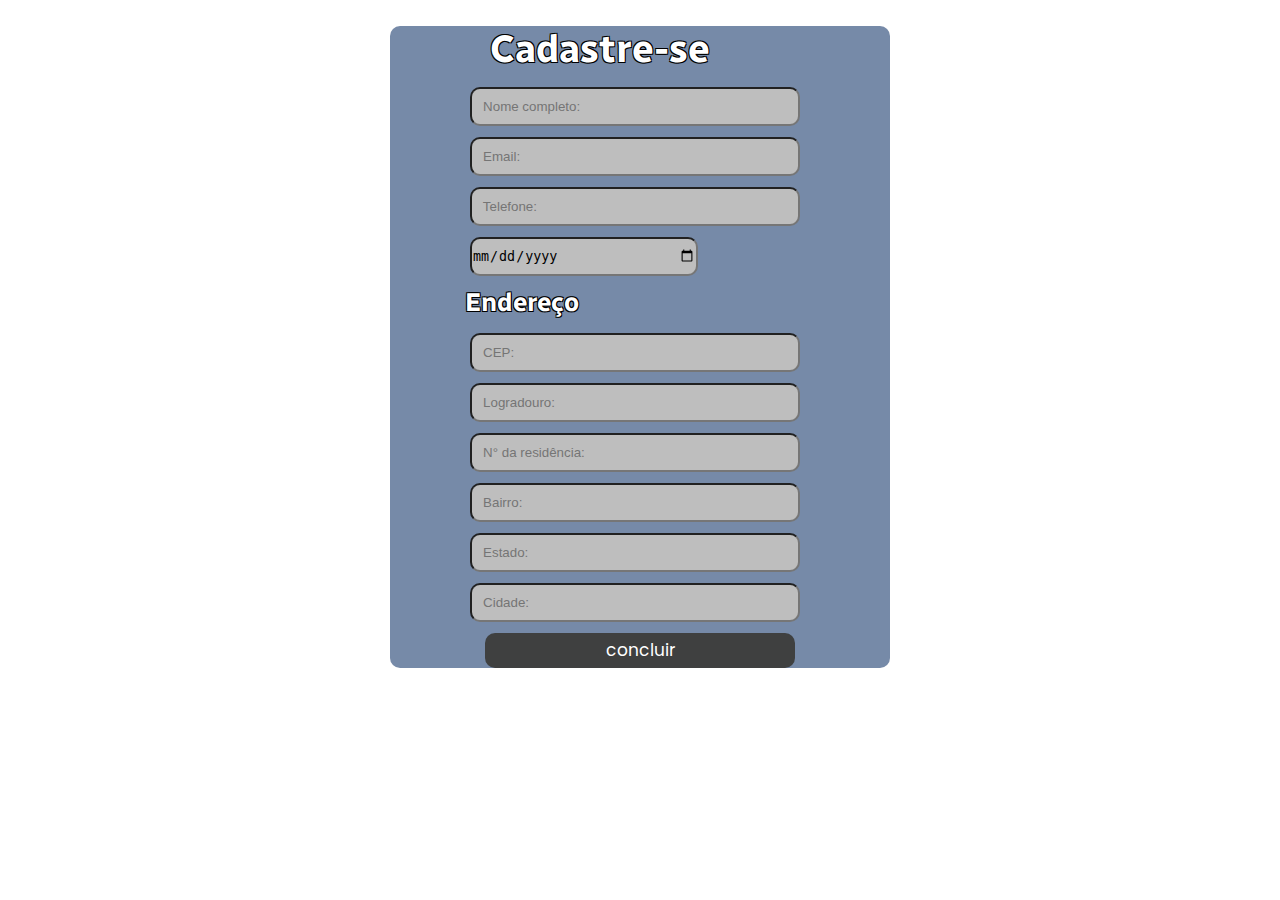
<file: Desafio_front-end/paginas/index.html>
<!DOCTYPE html>
<html lang="pt-BR">
<head>
    <meta charset="UTF-8">
    <meta name="viewport" content="width=device-width, initial-scale=1.0">
    <title>Cadastro</title>
    <link rel="stylesheet" type="text/css" href="../css/style.css">
</head>
<body>
    <!--tela principal no centro de todo background-->
    <div class="principal">
        <h1>Cadastre-se</h1>
        <!--classe box para que todas a box do formulario tenha os mesmo parámetros-->
        <div class="box">
            <!--class input para padronizar todos os input-->
            <form class="input">
                <!--inputs onde receberam os dados dinamicos usuario para passar para proxima pagina-->
                <input type="text" name="form_name" id="form_name_usuario" placeholder="   Nome completo:">
            </form>
        </div>
        <div class="box">
            <form class="input">
                <input type="email" name="form_email" id="form_email_usuario" placeholder="   Email:">
            </form>
        </div>
        <div class="box">
            <form class="input">
                <input type="text" name="form_telefone" id="form_telefone_usuario" placeholder="   Telefone:">
            </form>
        </div>
        <div class="box">
            <form class="input">
                <input type="date" name="form_nascimento" id="form_nascimento_usuario" placeholder="   Nascimento:">
            </form>
        </div>
        <h2>Endereço</h2>
        <div class="box">
            <form class="input">
                <input type="text" name="form_cep" id="form_cep_usuario" placeholder="   CEP:">
            </form>
        </div>
        <div class="box">
            <form class="input">
                <input type="text" name="form_logradouro" id="form_logradouro_usuario" placeholder="   Logradouro:">
            </form>
        </div>
        <div class="box">
            <form class="input">
                <input type="text" name="form_numResidencia" id="form_numResidencia_usuario" placeholder="   N° da residência:">
            </form>
        </div>
        <div class="box">
            <form class="input">
                <input type="text" name="form_bairro" id="form_bairro_usuario" placeholder="   Bairro:">
            </form>
        </div>
        <div class="box">
            <form class="input">
                <input type="text" name="form_estado" id="form_estado_usuario" placeholder="   Estado:">
            </form>
        </div>
        <div class="box">
            <form class="input">
                <input type="text" name="form_cidade" id="form_cidade_usuario" placeholder="   Cidade:">
            </form>
        </div>
        <!--Botão que vai chamar a função do js e trocar as paginas-->
        <div class="concluir">
            <a href="../paginas/dados_usuario.html" target="_self"  onclick="receberNomeUsuario()">
                <button type="button">concluir</button>
            </a>
        </div>
    </div>
    <script src="../script/script.js"></script>
</body>
</html>
</file>
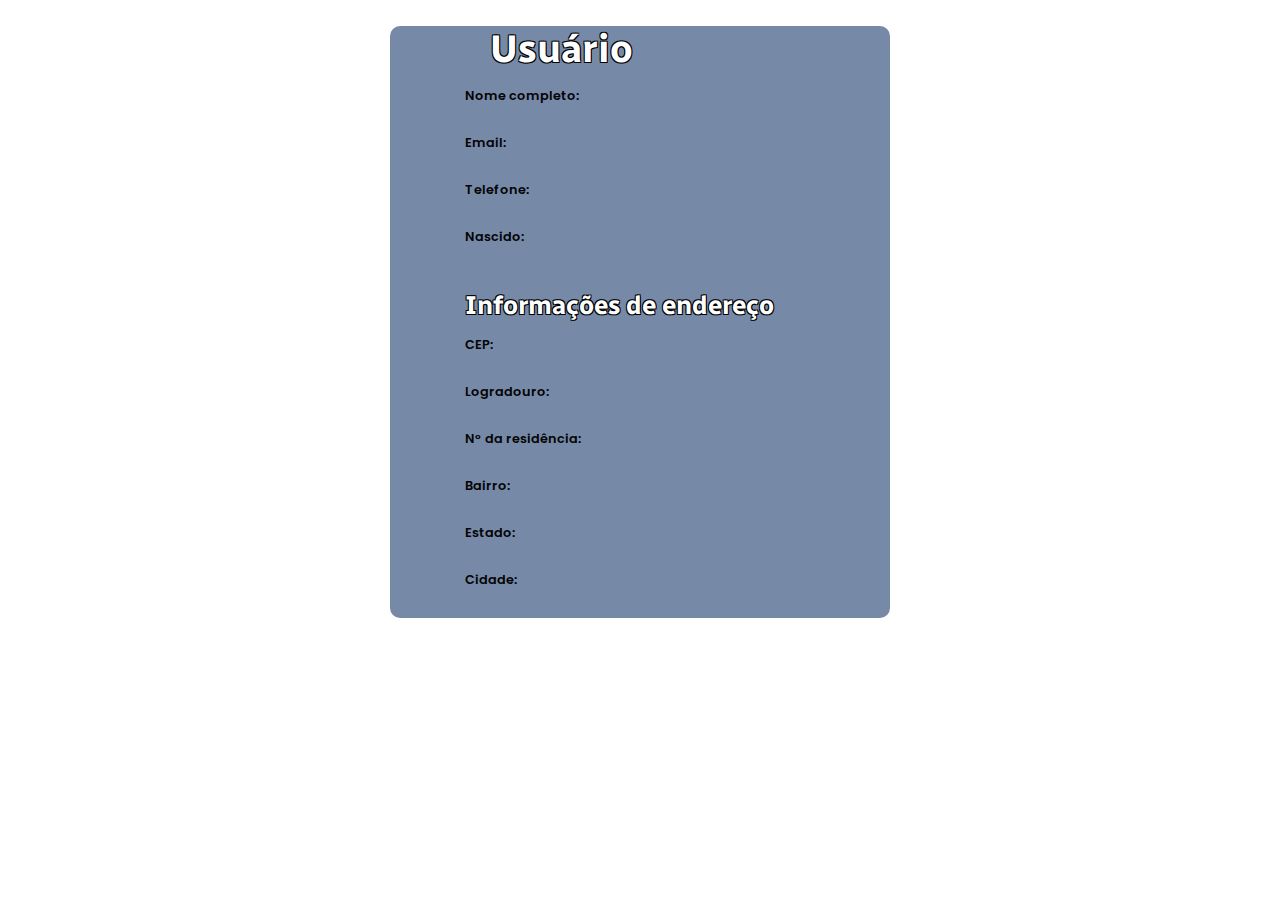
<file: Desafio_front-end/paginas/dados_usuario.html>
<!DOCTYPE html>
<html lang="pt-BR">
<head>
    <meta charset="UTF-8">
    <meta name="viewport" content="width=device-width, initial-scale=1.0">
    <title>Usuario</title>
    <link rel="stylesheet" type="text/css" href="../css/style.css">
</head>
<body>
    <div class="principal">
        <h1>Usuário</h1>
        <p> Nome completo:</p>
        <span id="valor_form_name_usuario"></span>

        <p> Email:</p>
        <span id="valor_form_email_usuario"></span>

        <p> Telefone:</p>
        <span id="valor_form_telefone_usuario"></span>

        <p> Nascido:</p>
        <span id="valor_form_nascimento_usuario"></span>

        <h2>Informações de endereço</h2>
        <p> CEP:</p>
        <span id="valor_form_cep_usuario"></span>

        <p> Logradouro:</p>
        <span id="valor_form_logradouro_usuario"></span>

        <p> N° da residência:</p>
        <span id="valor_form_numResidencia_usuario"></span>

        <p> Bairro:</p>
        <span id="valor_form_bairro_usuario"></span>

        <p> Estado:</p>
        <span id="valor_form_estado_usuario"></span>

        <p> Cidade:</p>
        <span id="valor_form_cidade_usuario"></span>
    </div>
    <script src="../script/script.js"></script>
</body>
</html>
</file>
<file: Desafio_front-end/css/style.css>
@import url('https://fonts.googleapis.com/css2?family=Radio+Canada:ital,wght@0,300..700;1,300..700&display=swap');
@import url('https://fonts.googleapis.com/css2?family=Poppins:ital,wght@0,100;0,200;0,300;0,400;0,500;0,600;0,700;0,800;0,900;1,100;1,200;1,300;1,400;1,500;1,600;1,700;1,800;1,900&display=swap');

* {
    margin: 0;
    padding: 0;
}
/*Configurando o formato body e deixando responsivo o tamanho das fontes*/
body {
    background-color: white;
    font-size: 16px; 
}

@media only screen and (max-width: 600px) {
    body {
        font-size: 14px; 
    }
}

/*Deixando a tela principal formatada com suas propriedades e responsiva*/
.principal {
    width: 90%;
    max-width: 500px;
    margin: 2% auto; 
    background-color: #768AA8;
    background-size: cover;
    background-position: right, left;
    background-repeat: no-repeat;
    border-radius: 10px;
}

@media only screen and (max-width: 850px) {
    .principal {
        margin-left: 0;
    }
}

/*Editandoo todas as box com seus formatos e propriedades de  tamanho e posição*/
.box {
    width: 90%; 
    max-width: 350px; 
    height: 30px;
    display: flex;
    justify-content: space-between;
    position: relative;
    right: -1%;
    white-space: nowrap;
    margin-bottom: 4%;
    margin-left: auto; 
    margin-right: auto; 
}
/*cor do input e seu tamanho na tela*/
.box input {
    width: 180%; 
    height: 35px;
    background-color: #BEBEBE;
    border-radius: 10px;

}

/*Titulos e suas propridades de cores e tamanhos*/
h1 {
    color: white;
    margin-top: 5%;
    margin-left: 20%; 
    margin-bottom: 3%;
    font-size: 3vw; 
    font-family: "Radio Canada", sans-serif;
    text-shadow: -1px -1px 0 #000, 1px -1px 0 #000, -1px  1px 0 #000, 1px  1px 0 #000;
}

h2 {
    color: white;
    margin-top: 3%;
    margin-left: 15%; 
    margin-bottom: 3%;
    font-size: 2vw; 
    font-family: "Radio Canada", sans-serif;
    text-shadow: -1px -1px 0 #000, 1px -1px 0 #000, -1px  1px 0 #000, 1px  1px 0 #000;
}

/*Formato e propriedades de cores, tamanho e posicão do butão de concluir, da tag ancor*/
.concluir {
    display: flex; 
    justify-content: center; 
    align-items: center; 
    background-color: #3F4040; 
    width: 310px; 
    height: 35px; 
    border-radius: 10px; 
    margin-bottom: 4%; 
    margin-left: auto; 
    margin-right: auto; 
}

.concluir a {
    text-decoration: none; 
    color: inherit; 
}

.concluir button {
    background-color: transparent; 
    border: none; 
    color: white; 
    font-family: "Poppins", sans-serif; 
    font-size: 17px;
    cursor: pointer; 
    width: 100%;
    height: 100%; 
}

/*padrão dos parágrafos*/
p {
    font-size: 1vw; 
    color: #040404;
    font-family: "Poppins", sans-serif;
    margin-left: 15%;
    font-weight: 600;
}

/*Formato de todos os id que começam com valor_form*/
[id^="valor_form"] {
    font-weight: 600;
    font-size: 1.5vw; 
    color: white;
    font-family: "Poppins", sans-serif;
    margin-left: 15%;
}
</file>
